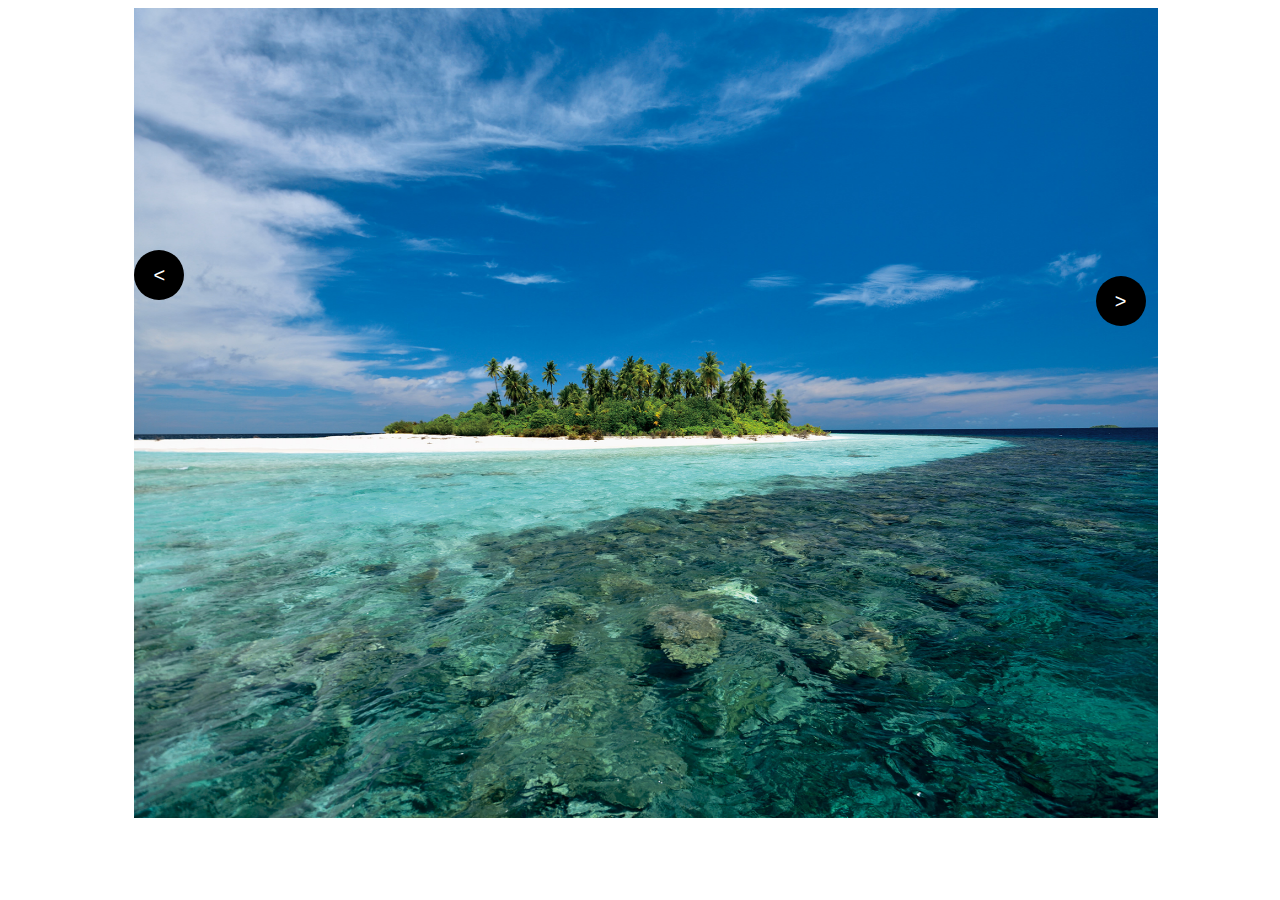
<file: Image Slider with Button/index.html>
<!DOCTYPE html>
<head>
	<title>JQuery Practice</title>
	<meta name="viewport" content="width=device-width, initial-scale=1">
	<link rel="stylesheet" type="text/css" href="style.css">
	<script src="https://ajax.googleapis.com/ajax/libs/jquery/3.3.1/jquery.min.js"></script>
	<script type="text/javascript" src="slider.js"></script>
</head>

<body>

<div class="main">
	<img id="slider" src="image_1.jpg" ><br>
	
	<button onClick="nextImage()" id="btn1" class="btn1"><</button>
	<button onClick="preImage()" id="btn2"  class="btn2">></button>
</div>


</body>
</html>
</file>
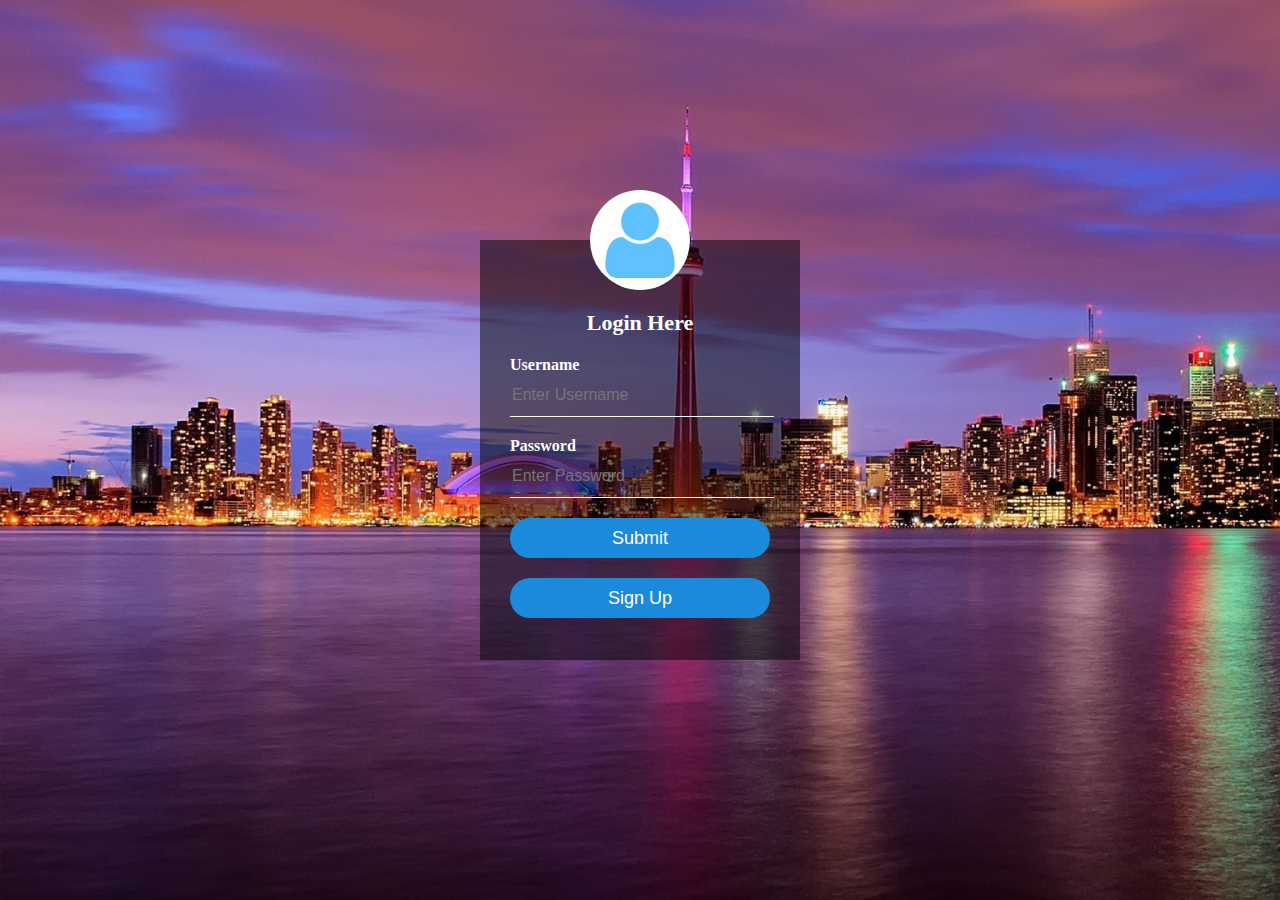
<file: Sign In Form/index.html>
<!DOCTYPE html>
<head>
	
	<meta name="viewport" content="width=device-width, initial-scale=1">
	<title>Login Form</title>
	<link href="Css/style.css" rel="stylesheet" type="text/css">
	<script type="text/javascript" src="JS/form.js"></script>
	</head>
<body>
	<section class="main">
	<div class="loginbox">
		<img src="Images/UserImage.jpg" class="uimg"/>
		<h1>Login Here</h1>
			
		<form name="info" method="POST">
			<p>Username</p>
			<input type="text" name="uname" placeholder="Enter Username"/>
			<p>Password</p>
			<input type="text" name="pswd" placeholder="Enter Password"/>
			<input type="submit" name="submit" onClick="checkForm()"/>
			
			<input type="submit"  onclick="div_show()" value="Sign Up"/>
			</form>
			</div>
		</form>
	
	</section>

</body>
</html>
</file>
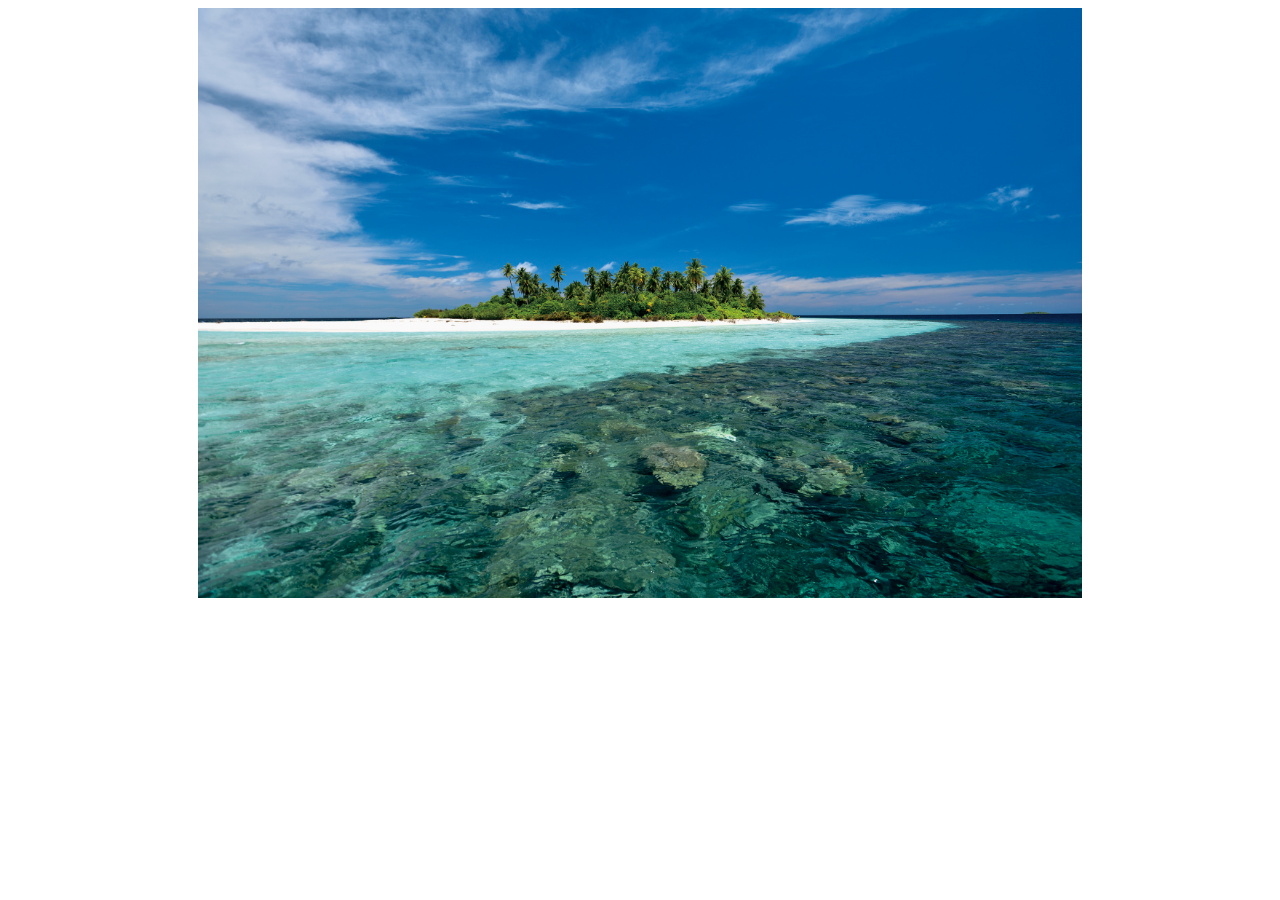
<file: SLideshow/index.html>
<!DOCTYPE html>
<head>
	<title></title>
</head>

	<style>
	.container
	{
			margin:0 auto;
			padding:0;
			height:70%;
			width:70%;
	}
	</style>
	<script>
	var a=0;
	var images=[];
	
	images[0]='image_1.jpg';
	images[1]='image_2.jpg';
	images[2]='image_3.jpg';
	images[3]='image_4.jpg';
	
	function changeImg()
	{
		document.slide.src=images[a];
		
		if(a<images.length-1)
		{
			a++;
		}
		else
		{
			a=0;
		}
		
		setTimeout("changeImg()",4000);
	}
	window.onload=changeImg;
	
	
	</script>
<body>
	<div class="container">
		<img name="slide" class="main" height="100%" width="100%">
	</div>
</body>
</html>
</file>
<file: Image Slider with Button/style.css>
.main {
			margin:0 auto;
			padding:0;
			height:80%;
			width:80%;
		
	}
	
#slider
{
	position:absolute;
	height:90%;
	width:80%;
}
.btn1
{
	position:absolute;
	width:50px;
	height:50px;
	border:none;
	border-radius:25px;
	top:250px;
	background:black;
	color:white;
	font-size:20px;
}
.btn2{
	position:relative;
	width:50px;
	height:50px;
	border:none;
	border-radius:25px;
	float:right;
	top:250px;
	background:black;
	color:white;
	font-size:20px;
}
</file>
<file: Sign In Form/Css/style.css>
html,body
{
	margin:0;
	padding:0;
	height:100%;
	width:100%;
	background:url(back_img.jpg);
	background-size:cover;
}
.main
{
	height:100%;
	width:100%;
}
.loginbox
{
	width:320px;
	height:420px;
	top:50%;
	left:50%;
	position:absolute;
	background:rgba(0,0,0,0.5);
	color:#fff;
	transform:translate(-50%,-50%);
	box-sizing:border-box;
	padding: 70px 30px;
}
.uimg
{
	height:100px;
	width:100px;
	border-radius:50%;
	top:-50px;
	position:absolute;
	left:calc(50% - 50px);
}
h1
{
	margin:0;
	padding:0 0 20px;
	text-align:center;
	font-size:22px;
}
.loginbox p
{
	margin:0;
	padding:0;
	font-weight:bold;
	font-size:16px;
	
}
.loginbox input
{
	width:100%;
	margin-bottom:20px;
}

.loginbox input[type="text"], input[type="pswd"]
{
	border:none;
	color:#fff;
	outline:none;
	font-size:16px;
	background:transparent;
	height:40px;
	border-bottom:1px solid #fff;
	
}
.loginbox input[type="submit"]
{
	border:none;
	outline:none;
	height:40px;
	font-size:18px;
	color:#fff;
	background:#1c8adb;
	border-radius:20px;
}
.loginbox input[type="submit"]:hover
{
	cursor:pointer;
	background:#39dc79;
}
</file>
